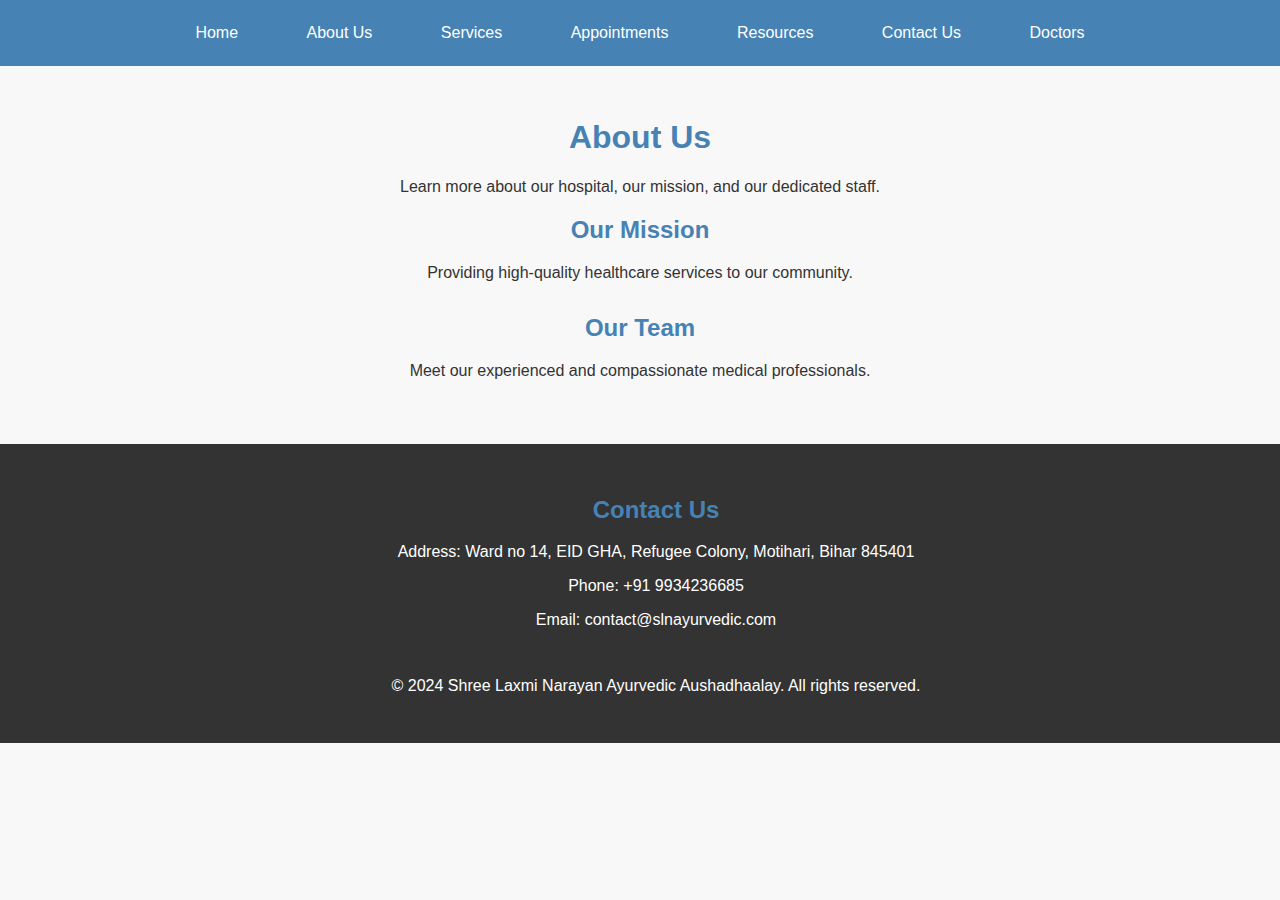
<file: about.html>
<!DOCTYPE html>
<html lang="en">
<head>
    <meta charset="UTF-8">
    <meta name="viewport" content="width=device-width, initial-scale=1.0">
    <title>About Us - Shree Laxmi Narayan Ayurvedic Aushadhaalay</title>
    <link rel="stylesheet" href="css/style.css">
</head>
<body>
    <header>
        <nav>
            <ul>
                <li><a href="index.html">Home</a></li>
                <li><a href="about.html">About Us</a></li>
                <li><a href="services.html">Services</a></li>
                <li><a href="appointments.html">Appointments</a></li>
                <li><a href="resources.html">Resources</a></li>
                <li><a href="contact.html">Contact Us</a></li>
                <li><a href="doctors.html">Doctors</a></li>
            </ul>
        </nav>
    </header>
    <main>
        <h1>About Us</h1>
        <p>Learn more about our hospital, our mission, and our dedicated staff.</p>
        <section>
            <h2>Our Mission</h2>
            <p>Providing high-quality healthcare services to our community.</p>
        </section>
        <section>
            <h2>Our Team</h2>
            <p>Meet our experienced and compassionate medical professionals.</p>
        </section>
    </main>
    <footer>
        <div class="footer-container">
            <div class="footer-info">
                <h2>Contact Us</h2>
                <p>Address: Ward no 14, EID GHA, Refugee Colony, Motihari, Bihar 845401</p>
                <p>Phone: <a href="tel:+919934236685">+91 9934236685</a></p>
                <p>Email: <a href="mailto:contact@slnayurvedic.com">contact@slnayurvedic.com</a></p>
            </div>
        <p>&copy; 2024 Shree Laxmi Narayan Ayurvedic Aushadhaalay. All rights reserved.</p>
    </footer>
    <script src="js/main.js"></script>
</body>
</html>
</file>
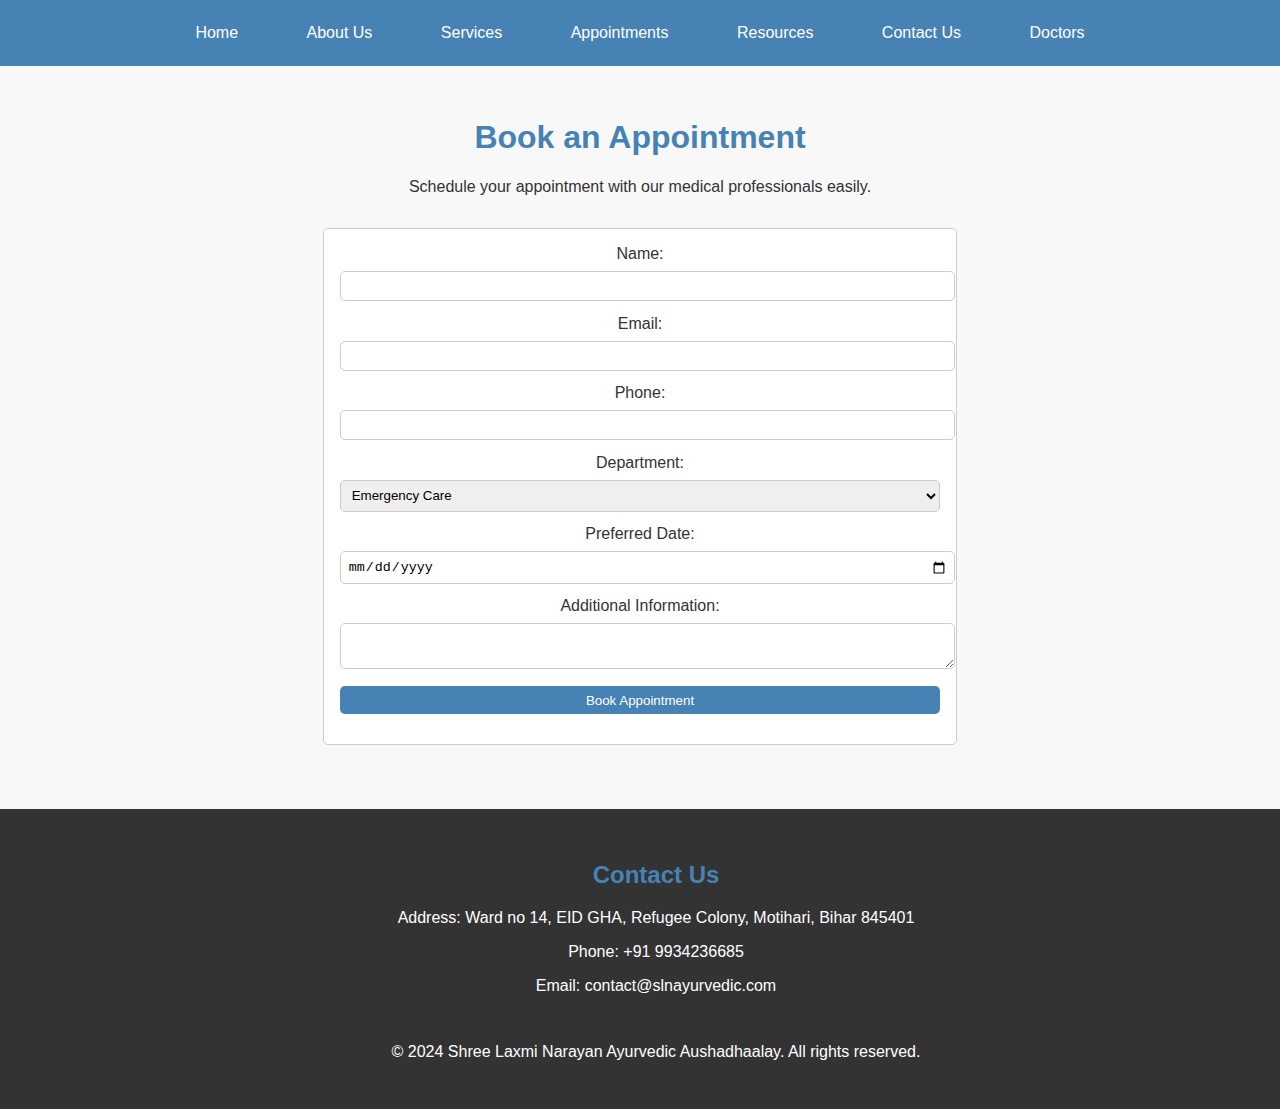
<file: appointments.html>
<!DOCTYPE html>
<html lang="en">
<head>
    <meta charset="UTF-8">
    <meta name="viewport" content="width=device-width, initial-scale=1.0">
    <title>Appointments - Shree Laxmi Narayan Ayurvedic Aushadhaalay</title>
    <link rel="stylesheet" href="css/style.css">
</head>
<body>
    <header>
        <nav>
            <ul>
                <li><a href="index.html">Home</a></li>
                <li><a href="about.html">About Us</a></li>
                <li><a href="services.html">Services</a></li>
                <li><a href="appointments.html">Appointments</a></li>
                <li><a href="resources.html">Resources</a></li>
                <li><a href="contact.html">Contact Us</a></li>
                <li><a href="doctors.html">Doctors</a></li>
            </ul>
        </nav>
    </header>
    <main>
        <h1>Book an Appointment</h1>
        <p>Schedule your appointment with our medical professionals easily.</p>
        <form action="https://formspree.io/f/manwowgb" method="POST">
            <label for="name">Name:</label>
            <input type="text" id="name" name="name" required>
            <label for="email">Email:</label>
            <input type="email" id="email" name="email" required>
            <label for="phone">Phone:</label>
            <input type="tel" id="phone" name="phone" required>
            <label for="department">Department:</label>
            <select id="department" name="department" required>
                <option value="emergency">Emergency Care</option>
                <option value="outpatient">Outpatient Services</option>
                <option value="inpatient">Inpatient Services</option>
            </select>
            <label for="date">Preferred Date:</label>
            <input type="date" id="date" name="date" required>
            <label for="message">Additional Information:</label>
            <textarea id="message" name="message"></textarea>
            <button type="submit">Book Appointment</button>
        </form>
    </main>
    <footer>
        <div class="footer-container">
            <div class="footer-info">
                <h2>Contact Us</h2>
                <p>Address: Ward no 14, EID GHA, Refugee Colony, Motihari, Bihar 845401</p>
                <p>Phone: <a href="tel:+919934236685">+91 9934236685</a></p>
                <p>Email: <a href="mailto:contact@slnayurvedic.com">contact@slnayurvedic.com</a></p>
            </div>
        <p>&copy; 2024 Shree Laxmi Narayan Ayurvedic Aushadhaalay. All rights reserved.</p>
    </footer>
    <script src="js/main.js"></script>
</body>
</html>
</file>
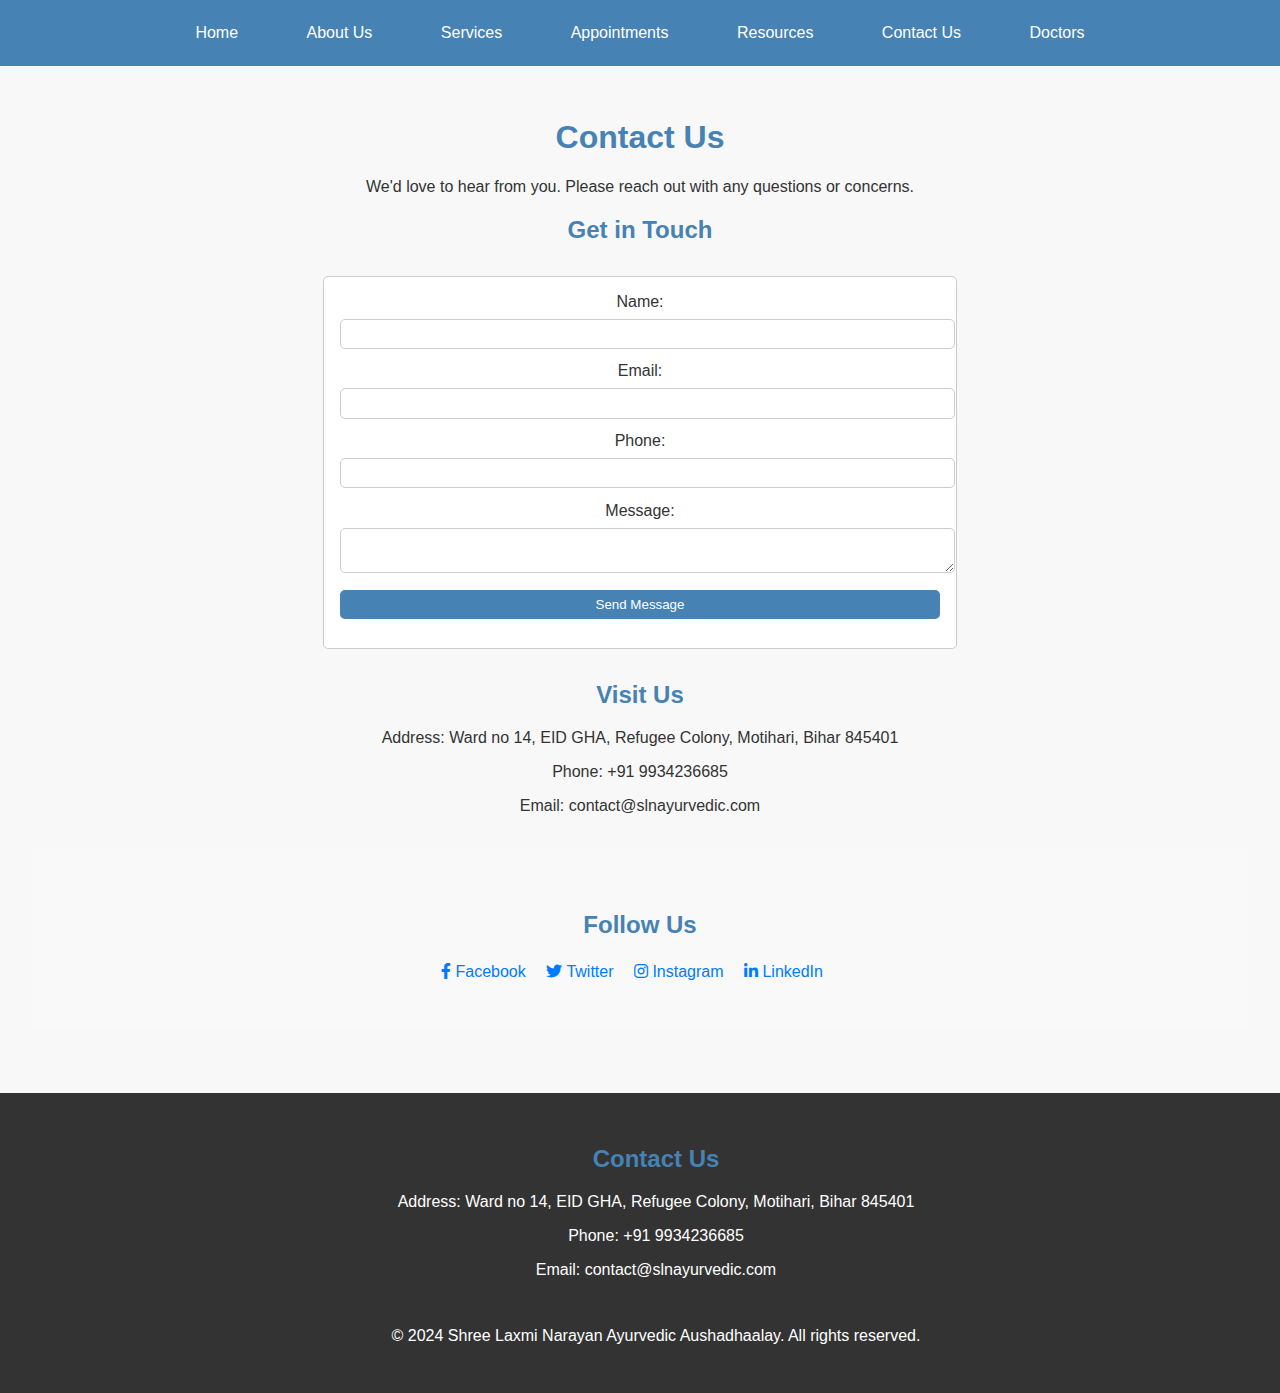
<file: contact.html>
<!DOCTYPE html>
<html lang="en">
<head>
    <meta charset="UTF-8">
    <meta name="viewport" content="width=device-width, initial-scale=1.0">
    <title>Contact Us - Shri Laxmi Narayan Ayurvedic Aushadhaalay</title>
    <link rel="stylesheet" href="css/style.css">
    <link rel="stylesheet" href="https://cdnjs.cloudflare.com/ajax/libs/font-awesome/6.0.0-beta3/css/all.min.css">
</head>
<body>
    <header>
        <nav>
            <ul>
                <li><a href="index.html">Home</a></li>
                <li><a href="about.html">About Us</a></li>
                <li><a href="services.html">Services</a></li>
                <li><a href="appointments.html">Appointments</a></li>
                <li><a href="resources.html">Resources</a></li>
                <li><a href="contact.html">Contact Us</a></li>
                <li><a href="doctors.html">Doctors</a></li>
            </ul>
        </nav>
    </header>
    <main>
        <h1>Contact Us</h1>
        <p>We'd love to hear from you. Please reach out with any questions or concerns.</p>
        <section>
            <h2>Get in Touch</h2>
            <form action="https://formspree.io/f/xpwadzag" method="POST">
                <label for="name">Name:</label>
                <input type="text" id="name" name="name" required>
                <label for="email">Email:</label>
                <input type="email" id="email" name="email" required>
                <label for="phone">Phone:</label>
                <input type="tel" id="phone" name="phone" required>
                <label for="message">Message:</label>
                <textarea id="message" name="message" required></textarea>
                <button type="submit">Send Message</button>
            </form>
        </section>
        <section>
            <h2>Visit Us</h2>
            <p>Address: Ward no 14, EID GHA, Refugee Colony, Motihari, Bihar 845401</p>
            <p>Phone: +91 9934236685</p>
            <p>Email: contact@slnayurvedic.com</p>
        </section>
        <section id="contact-us">
            <div id="follow-us">
                <h2>Follow Us</h2>
                <ul>
                    <li><a href="https://facebook.com" target="_blank"><i class="fab fa-facebook-f"></i> Facebook</a></li>
                    <li><a href="https://twitter.com" target="_blank"><i class="fab fa-twitter"></i> Twitter</a></li>
                    <li><a href="https://instagram.com" target="_blank"><i class="fab fa-instagram"></i> Instagram</a></li>
                    <li><a href="https://linkedin.com" target="_blank"><i class="fab fa-linkedin-in"></i> LinkedIn</a></li>
                </ul>
            </div>
            
    </section>
    </main>
    <footer>
        <div class="footer-container">
            <div class="footer-info">
                <h2>Contact Us</h2>
                <p>Address: Ward no 14, EID GHA, Refugee Colony, Motihari, Bihar 845401</p>
                <p>Phone: <a href="tel:+919934236685">+91 9934236685</a></p>
                <p>Email: <a href="mailto:contact@slnayurvedic.com">contact@slnayurvedic.com</a></p>
            </div>
        <p>&copy; 2024 Shree Laxmi Narayan Ayurvedic Aushadhaalay. All rights reserved.</p>
    </footer>
    <script src="js/main.js"></script>
</body>
</html>
</file>
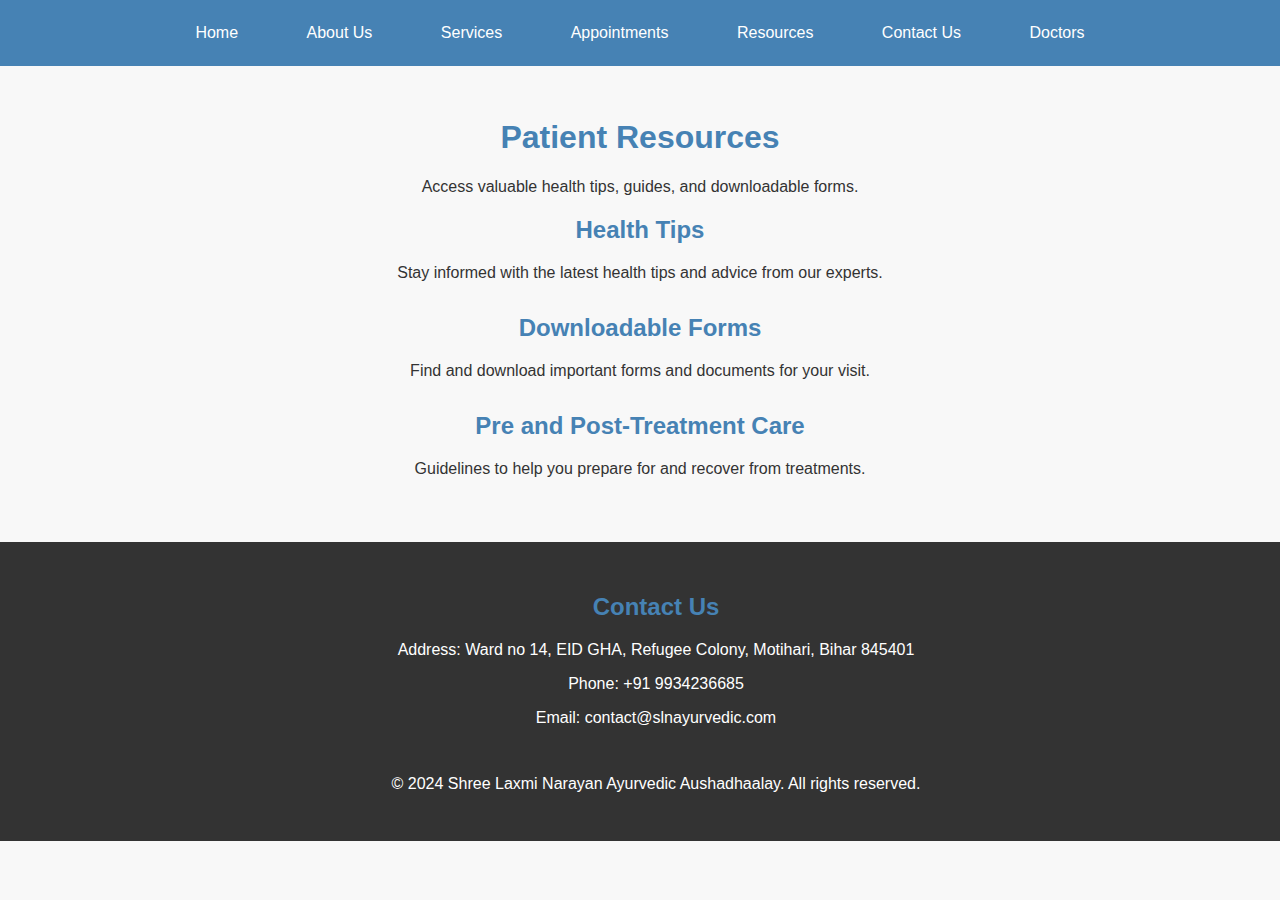
<file: resources.html>
<!DOCTYPE html>
<html lang="en">
<head>
    <meta charset="UTF-8">
    <meta name="viewport" content="width=device-width, initial-scale=1.0">
    <title>Resources - Shri Laxmi Narayan Ayurvedic Aushadhaalay</title>
    <link rel="stylesheet" href="css/style.css">
</head>
<body>
    <header>
        <nav>
            <ul>
                <li><a href="index.html">Home</a></li>
                <li><a href="about.html">About Us</a></li>
                <li><a href="services.html">Services</a></li>
                <li><a href="appointments.html">Appointments</a></li>
                <li><a href="resources.html">Resources</a></li>
                <li><a href="contact.html">Contact Us</a></li>
                <li><a href="doctors.html">Doctors</a></li>
            </ul>
        </nav>
    </header>
    <main>
        <h1>Patient Resources</h1>
        <p>Access valuable health tips, guides, and downloadable forms.</p>
        <section>
            <h2>Health Tips</h2>
            <p>Stay informed with the latest health tips and advice from our experts.</p>
        </section>
        <section>
            <h2>Downloadable Forms</h2>
            <p>Find and download important forms and documents for your visit.</p>
        </section>
        <section>
            <h2>Pre and Post-Treatment Care</h2>
            <p>Guidelines to help you prepare for and recover from treatments.</p>
        </section>
    </main>
    <footer>
        <div class="footer-container">
            <div class="footer-info">
                <h2>Contact Us</h2>
                <p>Address: Ward no 14, EID GHA, Refugee Colony, Motihari, Bihar 845401</p>
                <p>Phone: <a href="tel:+919934236685">+91 9934236685</a></p>
                <p>Email: <a href="mailto:contact@slnayurvedic.com">contact@slnayurvedic.com</a></p>
            </div>
        <p>&copy; 2024 Shree Laxmi Narayan Ayurvedic Aushadhaalay. All rights reserved.</p>
    </footer>
    <script src="js/main.js"></script>
</body>
</html>
</file>
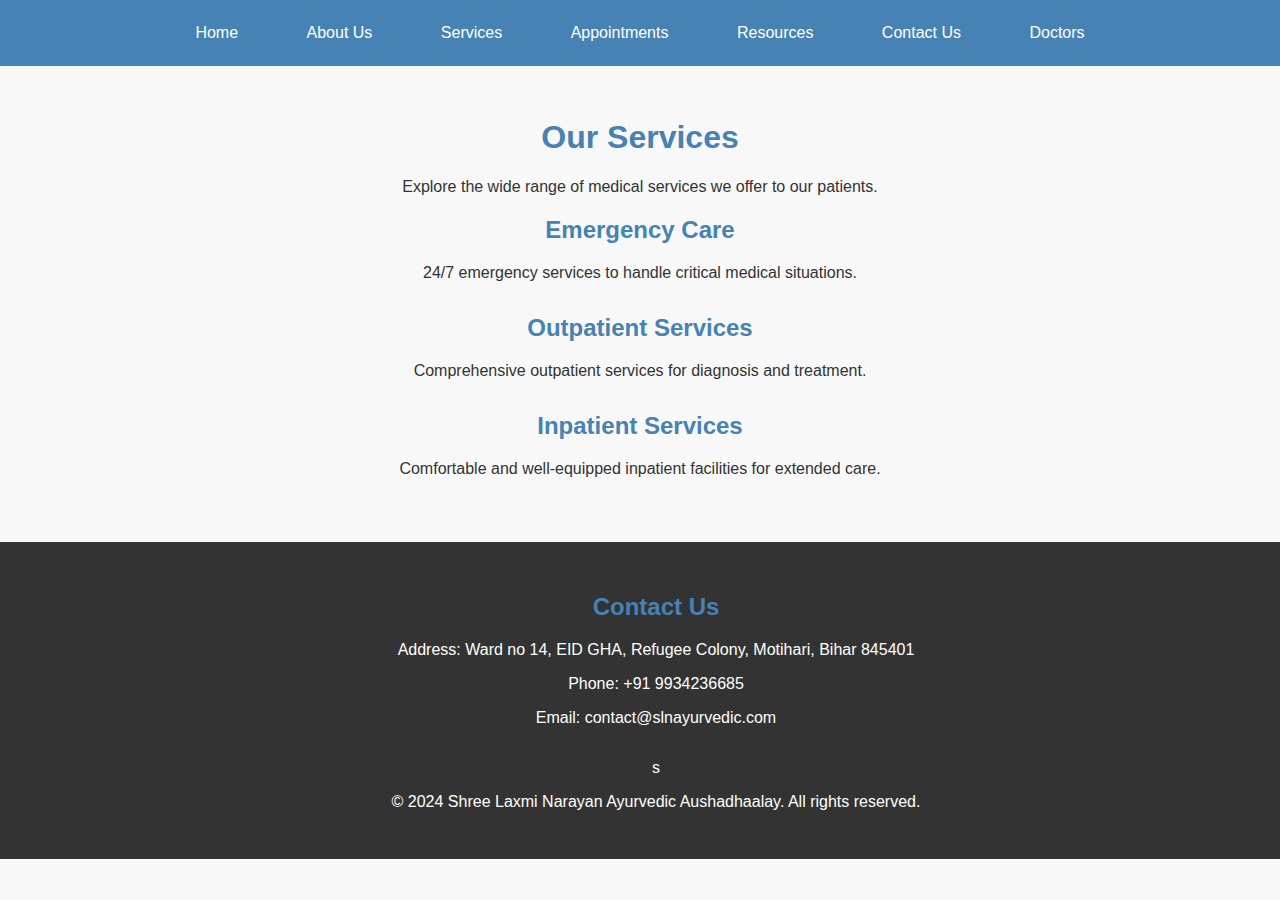
<file: services.html>
<!DOCTYPE html>
<html lang="en">
<head>
    <meta charset="UTF-8">
    <meta name="viewport" content="width=device-width, initial-scale=1.0">
    <title>Services - Shree Laxmi Narayan Ayurvedic Aushadhaalay</title>
    <link rel="stylesheet" href="css/style.css">
</head>
<body>
    <header>
        <nav>
            <ul>
                <li><a href="index.html">Home</a></li>
                <li><a href="about.html">About Us</a></li>
                <li><a href="services.html">Services</a></li>
                <li><a href="appointments.html">Appointments</a></li>
                <li><a href="resources.html">Resources</a></li>
                <li><a href="contact.html">Contact Us</a></li>
                <li><a href="doctors.html">Doctors</a></li>
            </ul>
        </nav>
    </header>
    <main>
        <h1>Our Services</h1>
        <p>Explore the wide range of medical services we offer to our patients.</p>
        <section>
            <h2>Emergency Care</h2>
            <p>24/7 emergency services to handle critical medical situations.</p>
        </section>
        <section>
            <h2>Outpatient Services</h2>
            <p>Comprehensive outpatient services for diagnosis and treatment.</p>
        </section>
        <section>
            <h2>Inpatient Services</h2>
            <p>Comfortable and well-equipped inpatient facilities for extended care.</p>
        </section>
    </main>
    <footer>
        <div class="footer-container">
            <div class="footer-info">
                <h2>Contact Us</h2>
                <p>Address: Ward no 14, EID GHA, Refugee Colony, Motihari, Bihar 845401</p>
                <p>Phone: <a href="tel:+919934236685">+91 9934236685</a></p>
                <p>Email: <a href="mailto:contact@slnayurvedic.com">contact@slnayurvedic.com</a></p>
            </div>s
        <p>&copy; 2024 Shree Laxmi Narayan Ayurvedic Aushadhaalay. All rights reserved.</p>
    </footer>
    <script src="js/main.js"></script>
</body>
</html>
</file>
<file: css/style.css>
body {
    font-family: Arial, sans-serif;
    margin: 0;
    padding: 0;
    background-color: #f8f8f8;
    color: #333;
}

header {
    background-color: #4682B4;
    padding: 1em 0;
    text-align: center;
}

header nav ul {
    list-style-type: none;
    padding: 0;
}

header nav ul li {
    display: inline;
    margin: 0 1em;
}

header nav ul li a {
    color: white;
    text-decoration: none;
}

main {
    padding: 2em;
    text-align: center;
}

footer {
    background-color: #333;
    color: white;
    text-align: center;
    padding: 1em 0;
    position: fixed;
    width: 100%;
    bottom: 0;
}

form {
    max-width: 600px;
    margin: 2em auto;
    padding: 1em;
    background-color: #fff;
    border: 1px solid #ccc;
    border-radius: 5px;
}

form label {
    display: block;
    margin-bottom: 0.5em;
}

form input, form textarea, form select, form button {
    width: 100%;
    padding: 0.5em;
    margin-bottom: 1em;
    border: 1px solid #ccc;
    border-radius: 5px;
}

form button {
    background-color: #4682B4;
    color: white;
    border: none;
}

section {
    margin-bottom: 2em;
}

h1, h2 {
    color: #4682B4;
}

/* Doctors and Key Persons section */
#doctors {
    padding: 2em;
    background-color: #f0f0f0;
    margin-top: 2em;
    border-radius: 5px;
   
}

#doctors h2 {
    text-align: center;
    margin-bottom: 1em;
}

.grid-container {
    display: grid;
    grid-template-columns: repeat(auto-fill, minmax(150px, 1fr));
    gap: 1em;
    max-width: 1200px;
    margin: 0 auto;

    
}

.grid-item {
    text-align: center;
    background-color: #fff;
    padding: 1em;
    border: 1px solid #ccc;
    border-radius: 5px;
}

.grid-item img {
    width: 100px; /* Adjust size as needed */
    height: 100px;
    border-radius: 50%;
    margin-bottom: 0.5em;
}

.grid-item p {
    margin: 0.5em 0;
}

/* Doctor Profiles section */
#doctor-profiles {
    padding: 2em;
    background-color: #f0f0f0;
    margin-top: 2em;
    border-radius: 5px;
}

.profile {
    text-align: center;
    background-color: #fff;
    padding: 1em;
    border: 1px solid #ccc;
    border-radius: 5px;
    margin-bottom: 2em;
}

.profile img {
    width: 150px; /* Adjust size as needed */
    height: 150px;
    border-radius: 50%;
    margin-bottom: 1em;
}

.profile h2 {
    margin: 0.5em 0;
}

.profile p {
    margin: 0.5em 0;
}

/* Responsive styles */
@media (max-width: 768px) {
    #doctor-profiles {
        padding: 1em;
    }

    .profile {
        padding: 0.5em;
    }
}

@media (max-width: 480px) {
    #doctor-profiles {
        padding: 0.5em;
    }

    .profile {
        padding: 0.5em;
    }

    .profile img {
        width: 100px;
        height: 100px;
    }
}

/* Navigation styles */
header nav ul {
    list-style-type: none;
    padding: 0;
    margin: 0;
}

header nav ul li {
    margin: 0 1em;
    position: relative;
}

header nav ul li a {
    text-decoration: none;
    padding: 0.5em 1em;
    display: inline-block;
    transition: background-color 0.3s, color 0.3s;
}

header nav ul li a:hover,
header nav ul li a:focus {
    background-color: #365f91; /* Background color on hover */
    color: white; /* Text color on hover */
    border-radius: 5px; /* Optional: rounded corners on hover */
}

/* Add underline effect on hover for better visual */
header nav ul li a::after {
    content: "";
    transition: width 0.3s;
}

header nav ul li a:hover::after {
    width: 100%; /* Full width underline effect on hover */
}

/* Main content layout */
.main-content {
    display: flex;
    justify-content: space-between;
    align-items: center;
    padding: 2em;
}

/* Notification board styles */
#notification-board {
    width: 300; /* Adjust width as needed */
    padding: 1em;
    background-color: #f4f4f4;
    border: 1px solid #ccc;
    border-radius: 5px;
    position: absolute;
    right: 0;
}

#notification-board h2 {
    margin-top: 0;
    color: #333;
}

#notification-board ul {
    list-style-type: none;
    padding: 0;
}

#notification-board ul li {
    margin-bottom: 0.5em;
    color: #666;
}

/* Responsive styles */
@media (max-width: 768px) {
    .main-content {
        flex-direction: column;
        align-items: center;
    }

    #notification-board {
        width: 100%;
        margin-top: 1em;
    }
}
/* Ticker wrapper styles */
.ticker-wrapper {
    background: #333;
    color: white;
    padding: 0.5em 0;
    overflow: hidden;
    position: relative;
    width: 100%;
}

.ticker {
    display: flex;
    align-items: center;
    white-space: nowrap;
    animation: ticker-scroll 15s linear infinite;
}

.ticker p {
    margin: 0;
    padding: 0;
}

/* Animation for scrolling */
@keyframes ticker-scroll {
    0% {
        transform: translateX(100%);
    }
    100% {
        transform: translateX(-100%);
    }
}

/* Responsive adjustments */
@media (max-width: 768px) {
    .ticker {
        animation-duration: 20s;
    }
}

/* Button styles */
.btn {
    display: inline-block;
    padding: 0.75em 1.5em;
    margin: 0.5em;
    border: none;
    border-radius: 5px;
    text-align: center;
    text-decoration: none;
    font-size: 1em;
    color: white;
    background-color: #4682B4; /* Green color for the button */
    transition: background-color 0.3s ease;
}

.btn:hover {
    background-color: #4682B4; /* Darker green when hovered */
}

/* Container for the buttons */
.cta-buttons {
    text-align: center;
    margin-top: 2em;
}

/* Responsive adjustments */
@media (max-width: 768px) {
    .cta-buttons {
        margin-top: 1em;
    }

    .btn {
        display: block;
        width: 100%;
        margin: 0.5em 0;
    }
}

/* Showcase section styles */

.building-image {
    display: block;
    max-width: 100%; /* Make sure the image is responsive */
    height: auto; /* Maintain aspect ratio */
    margin: 0 auto; /* Center the image horizontally */
}

/* Example styles for h2 to ensure it aligns with other content */
#showcase h2 {
    margin-bottom: 1em;
    font-size: 1.5em;
}

/* Button styles */
.btn {
    display: inline-block;
    padding: 0.75em 1.5em;
    margin: 0.5em;
    border: none;
    border-radius: 5px;
    text-align: center;
    text-decoration: none;
    font-size: 1em;
    color: white;
    background-color: #007BFF; /* New blue color */
    transition: background-color 0.3s ease;
}

.btn:hover {
    background-color: #0056b3; /* Darker blue when hovered */
}

/* Container for the buttons */
.cta-buttons {
    text-align: center;
    margin-top: 2em;
}

/* Responsive adjustments */
@media (max-width: 768px) {
    .btn {
        display: block;
        width: 100%;
        margin: 0.5em 0;
    }

    .showcase-image {
        max-width: 80%; /* Adjust size for smaller screens */
    }
}

/* Footer container styling */
footer {
    background-color: #333; /* Dark background color for the footer */
    color: #fff; /* White text color */
    padding: 2em 1em; /* Add padding */
    text-align: center; /* Center align the text */
    position: relative; /* Position relative for proper alignment */
    bottom: 0;
    width: 100%;
}

/* Footer container */
.footer-container {
    display: flex;
    flex-direction: column;
    align-items: center;
}

/* Footer information styling */
.footer-info {
    margin-bottom: 1em;
}

/* Footer logo styling */
.footer-logo img {
    max-width: 150px; /* Adjust logo size */
    height: auto;
}

/* Footer links styling */
.footer-info a {
    color: #fff; /* White color for links */
    text-decoration: none; /* Remove underline from links */
}

.footer-info a:hover {
    text-decoration: underline; /* Add underline on hover */
}

/* Responsive adjustments */
@media (max-width: 768px) {
    .footer-info {
        font-size: 0.9em; /* Slightly smaller text on mobile */
    }

    .footer-logo img {
        max-width: 120px; /* Adjust logo size for smaller screens */
    }
}

/* General styles for the contact page */
#contact-us {
    padding: 2em;
    background-color: #f9f9f9;
    text-align: center;
}

#contact-us h1 {
    font-size: 2em;
    margin-bottom: 0.5em;
}

#contact-us address p {
    margin: 0.5em 0;
    font-size: 1em;
}

#contact-us address a {
    color: #007bff;
    text-decoration: none;
}

#contact-us address a:hover {
    text-decoration: underline;
}

/* Follow Us section styling */
#follow-us {
    margin-top: 2em;
}

#follow-us h2 {
    font-size: 1.5em;
    margin-bottom: 1em;
}

#follow-us ul {
    list-style: none;
    padding: 0;
}

#follow-us li {
    display: inline;
    margin-right: 1em;
}

#follow-us a {
    color: #007bff;
    text-decoration: none;
}

#follow-us a:hover {
    text-decoration: underline;
}

/* Responsive adjustments */
@media (max-width: 768px) {
    #contact-us {
        padding: 1em;
    }

    #contact-us h1 {
        font-size: 1.5em;
    }

    #follow-us h2 {
        font-size: 1.2em;
    }

    #follow-us li {
        display: block;
        margin-bottom: 0.5em;
    }
}
</file>
